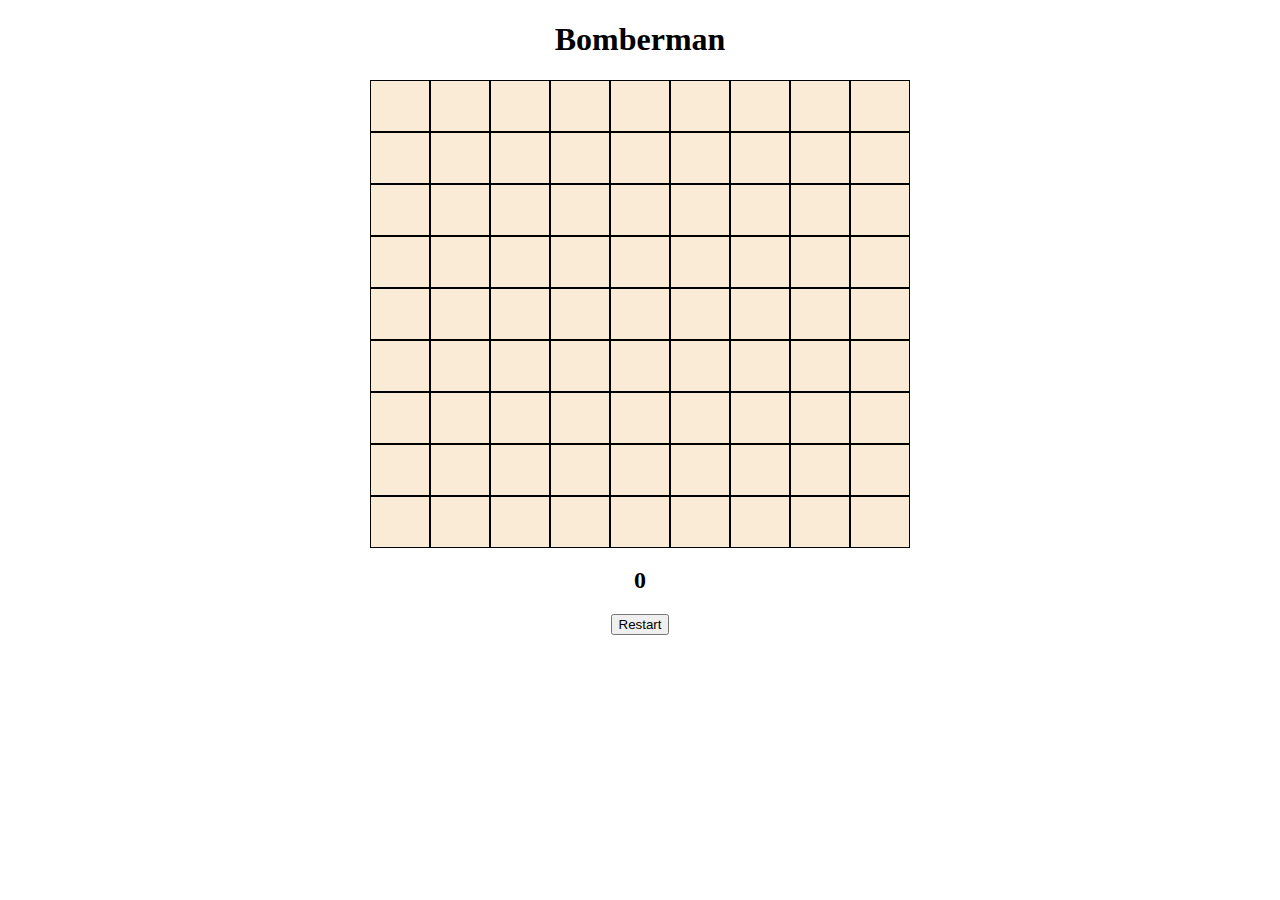
<file: index.html>
<!DOCTYPE html>
<html lang="en">
<head>
    <meta charset="UTF-8">
    <meta name="viewport" content="width=device-width, initial-scale=1.0">
    <title>Document</title>
    <link rel="stylesheet" href="./index.css">
</head>
<body>
    <div class="base-container">
    <h1>Bomberman</h1>
    <div class="container" id="container">
       
    </div>
    <h2 id="gameScore">0</h2>
    <h2  id="resultDisplay" class="display-status"></h2>
    <button id="resetButton" onclick="onRestart()"> Restart</button>
    </div>

</body>
<script src="./index.js"></script>
</html>
</file>
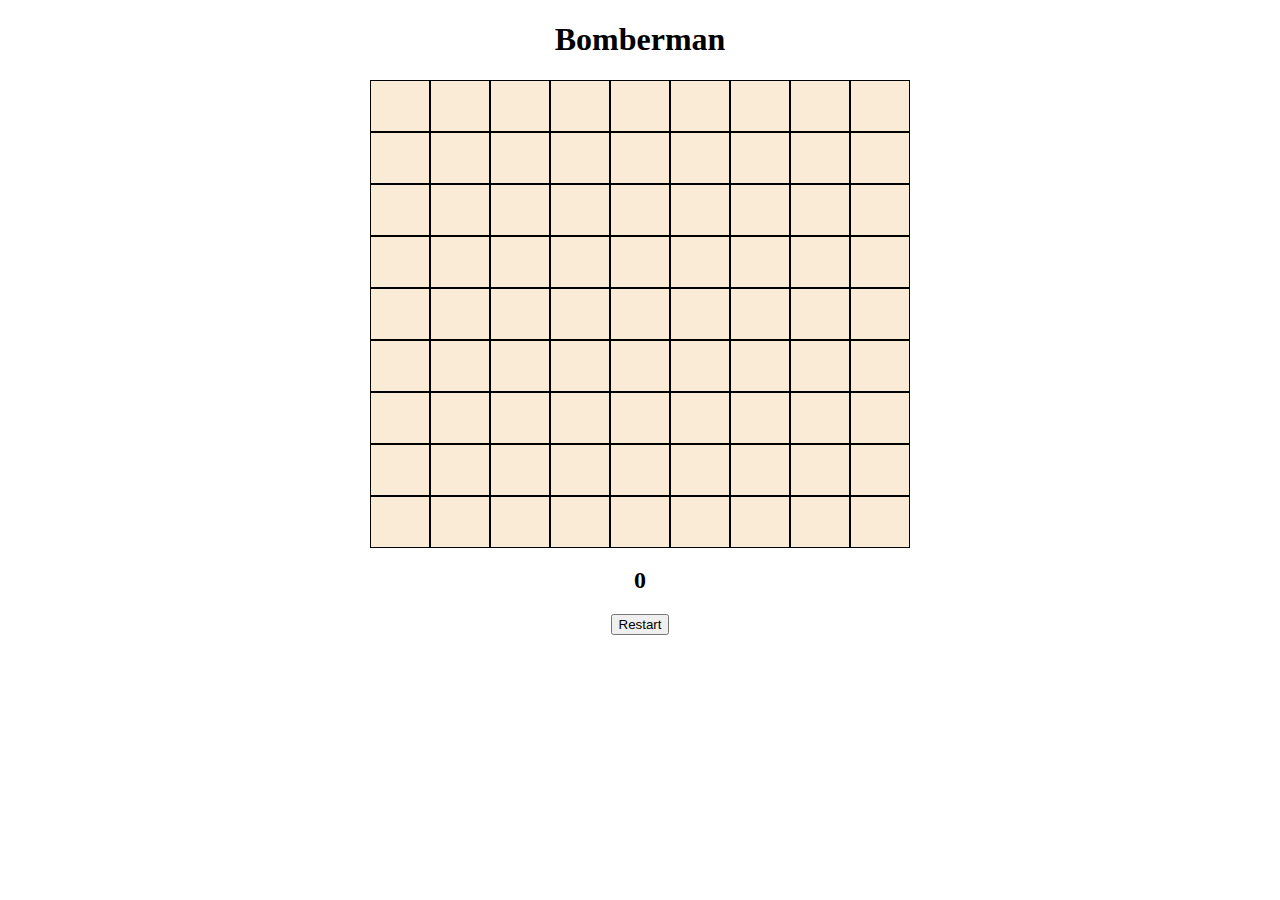
<file: b.html>
<!DOCTYPE html>
<html lang="en">
<head>
    <meta charset="UTF-8">
    <meta name="viewport" content="width=device-width, initial-scale=1.0">
    <title>Document</title>
    <link rel="stylesheet" href="./b.css">
</head>
<body>
    <div class="base-container">
    <h1>Bomberman</h1>
    <div class="container" id="container">
       
    </div>
    <h2 id="gameScore">0</h2>
    <h2  id="resultDisplay" class="display-status"></h2>
    <button id="resetButton" onclick="onRestart()"> Restart</button>
    </div>

</body>
<script src="./b.js"></script>
</html>
</file>
<file: index.css>
.base-container{
    text-align: center;
    margin: 20px auto;
}
.container
{
    margin: 20px auto;
    display: grid;
    grid-template-columns: repeat(9,60px);
    width: 540px;
    height: 467px;
    /* justify-content: center; */
    
}
.game-div{
    height: 50px;
    border: 1px solid black;
    cursor: pointer;
    background-color: antiquewhite;
    box-shadow: 2px;

}

.green-div{
    height: 50px;
    border: 1px solid black;
    
    background-color: green;
    box-shadow: 2px;
}

.red-div{
    height: 50px;
    border: 1px solid black;
    background-image: url("https://img.icons8.com/emoji/48/000000/bomb-emoji.png");
    background-repeat: no-repeat;
    background-color: red;
    box-shadow: 2px;
}
</file>
<file: b.css>
.base-container{
    text-align: center;
    margin: 20px auto;
}
.container
{
    margin: 20px auto;
    display: grid;
    grid-template-columns: repeat(9,60px);
    width: 540px;
    height: 467px;
    /* justify-content: center; */
    
}
.game-div{
    height: 50px;
    border: 1px solid black;
    cursor: pointer;
    background-color: antiquewhite;
    box-shadow: 2px;

}

.green-div{
    height: 50px;
    border: 1px solid black;
    
    background-color: green;
    box-shadow: 2px;
}

.red-div{
    height: 50px;
    border: 1px solid black;
    background-image: url("https://img.icons8.com/emoji/48/000000/bomb-emoji.png");
    background-repeat: no-repeat;
    background-color: red;
    box-shadow: 2px;
}
</file>
